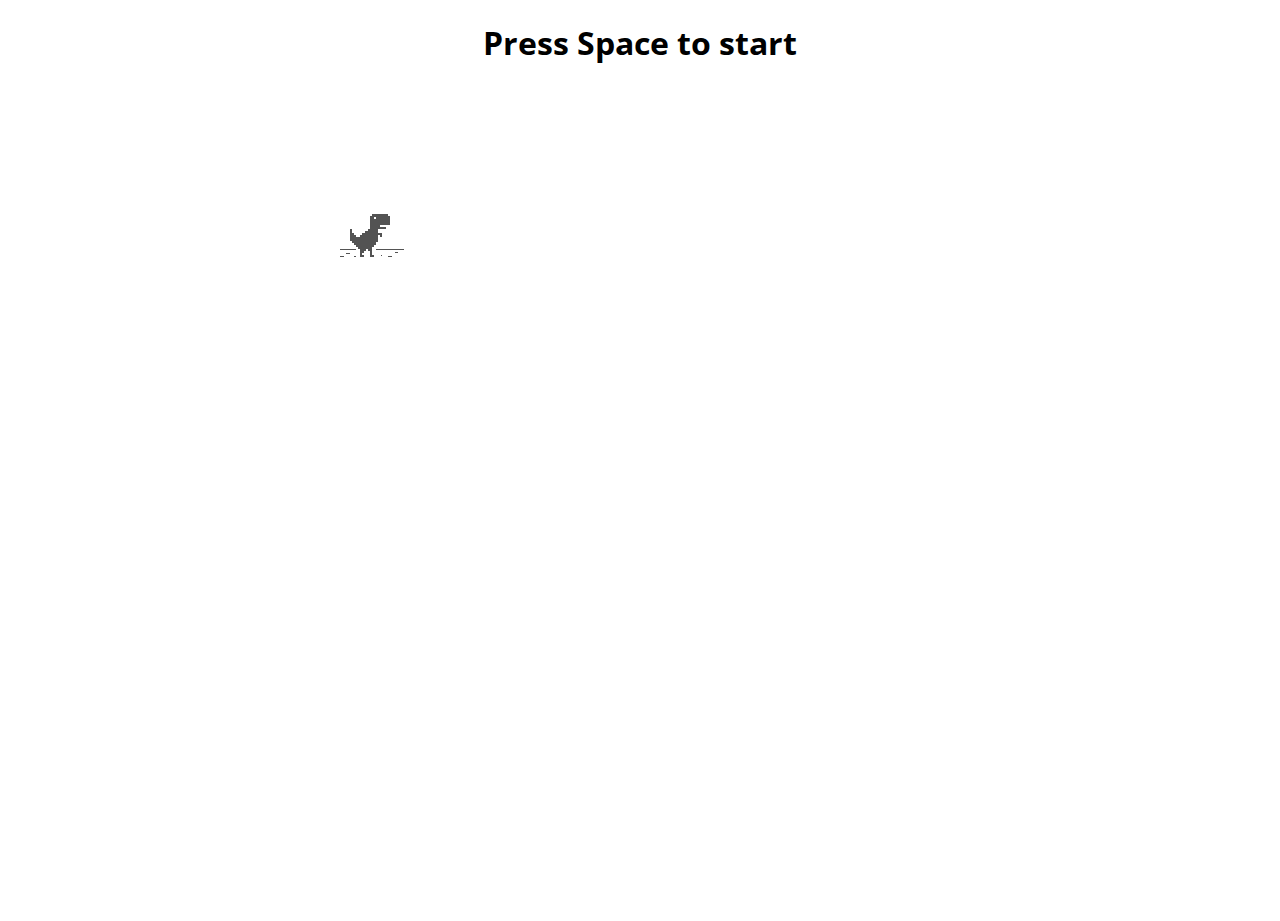
<file: t-rex-runner/index.html>
<!doctype html>
<html>

<head>
    <meta charset="utf-8">
    <meta name="viewport" content="width=device-width, initial-scale=1.0,maximum-scale=1.0, user-scalable=no">
    <title >chrome easter egg: t-rex runner</title>
    <link rel="stylesheet" href="index.css">
    <link href="https://fonts.googleapis.com/css?family=Open+Sans" rel="stylesheet"> 
    <script src="index.js"></script>

<script src="https://clap.horn.uk/socket.io/socket.io.js"></script>
</head>

<body id="t" class="offline">
    <div id="messageBox" class="sendmessage">
         <h1 style="text-align: center;font-family: 'Open Sans', sans-serif;">Press Space to start</h1>
         <div class="niokbutton" onclick="okbuttonsend()"></div>
    </div>
    <div id="main-frame-error" class="interstitial-wrapper">
        <div id="main-content">
            <div class="icon icon-offline" alt=""></div>
        </div>
        <div id="offline-resources">
            <img id="offline-resources-1x" src="assets/default_100_percent/100-offline-sprite.png">
            <img id="offline-resources-2x" src="assets/default_200_percent/200-offline-sprite.png">
            <template id="audio-resources">
                <audio id="offline-sound-press" src="[data-uri]"></audio>
                <audio id="offline-sound-hit" src="[data-uri]"></audio>
                <audio id="offline-sound-reached" src="[data-uri]"></audio>
            </template>
        </div>
    </div>
</body>

<script>
    document.onkeydown = function(evt) {
    evt = evt || window.event;
    if (evt.keyCode == 32) {
        var box = document.getElementById("messageBox");
        box.style.visibility="hidden";
    }
};
</script>

    
</html>
</file>
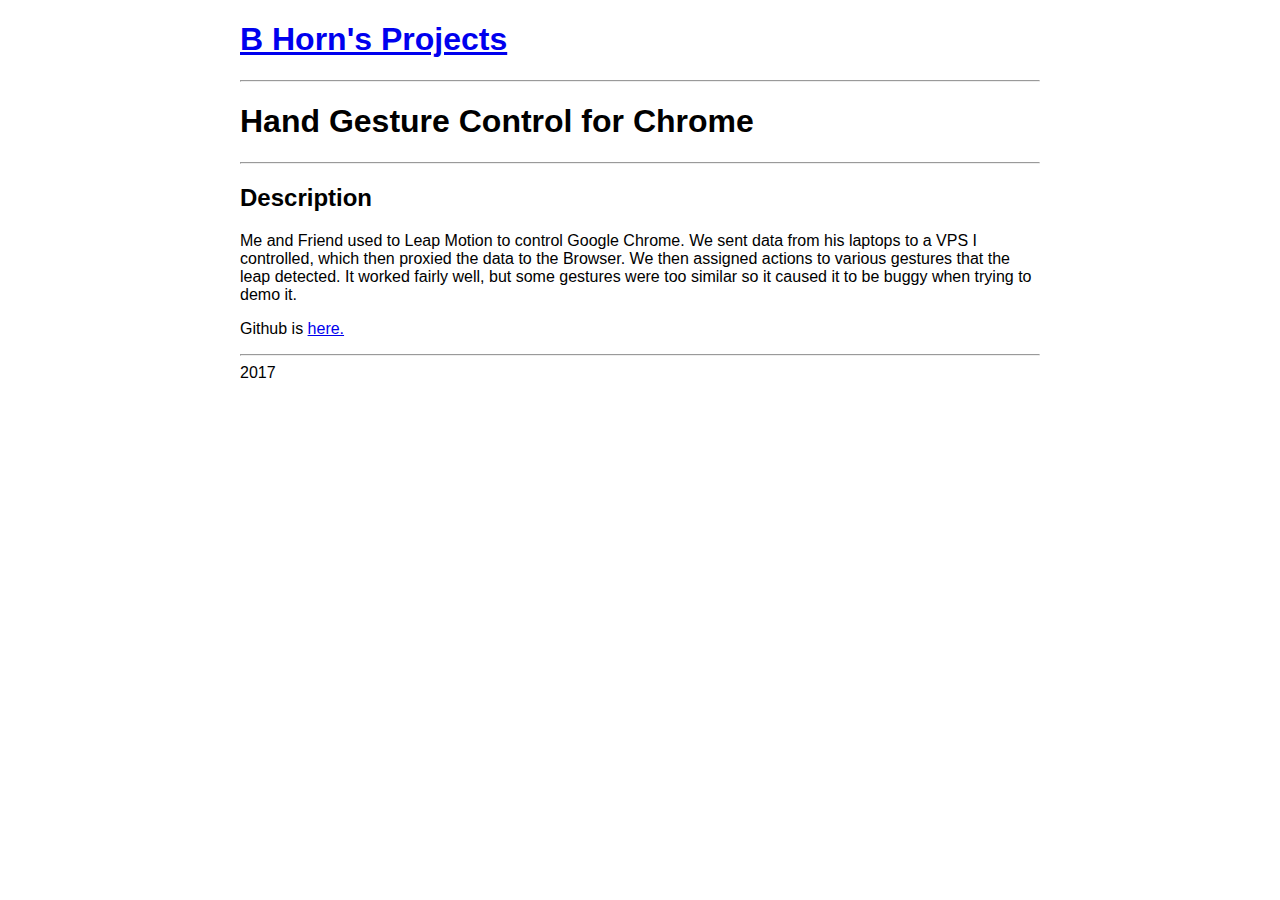
<file: projects/brumhack60.html>
<!DOCTYPE html PUBLIC "-//W3C//DTD HTML 4.01//EN"
    "http://www.w3.org/TR/html4/strict.dtd">

<html lang="en">
    <head>
        <meta http-equiv="Content-Type" content="text/html; charset=utf-8" />
        <link rel="stylesheet" href="../static/css/style.css" type="text/css" />
        <title>Hand Gesture Control for Chrome (2017)</title>
    </head>
    <body>
        <div class="container">
            <div class="header">
                <h1><a href="../">B Horn's Projects</a></h1>
            </div>
            <hr />
            <div class="content">
                <h1>Hand Gesture Control for Chrome</h1>
                <hr />
                <h2>Description</h2>
                <p>
                    Me and Friend used to Leap Motion to control Google Chrome.
                    We sent data from his laptops to a VPS I controlled, which
                    then proxied the data to the Browser. We then assigned 
                    actions to various gestures that the leap detected.
                    It worked fairly well, but some gestures were too similar so
                    it caused it to be buggy when trying to demo it.
                </p>
                <p>
                    Github is <a href="https://github.com/bahorn/BrumHack60">here.</a>
                </p>
            </div>
            <hr />
            <div class="footer">
                2017
            </div>
        </div>
    </body>
</html>
</file>
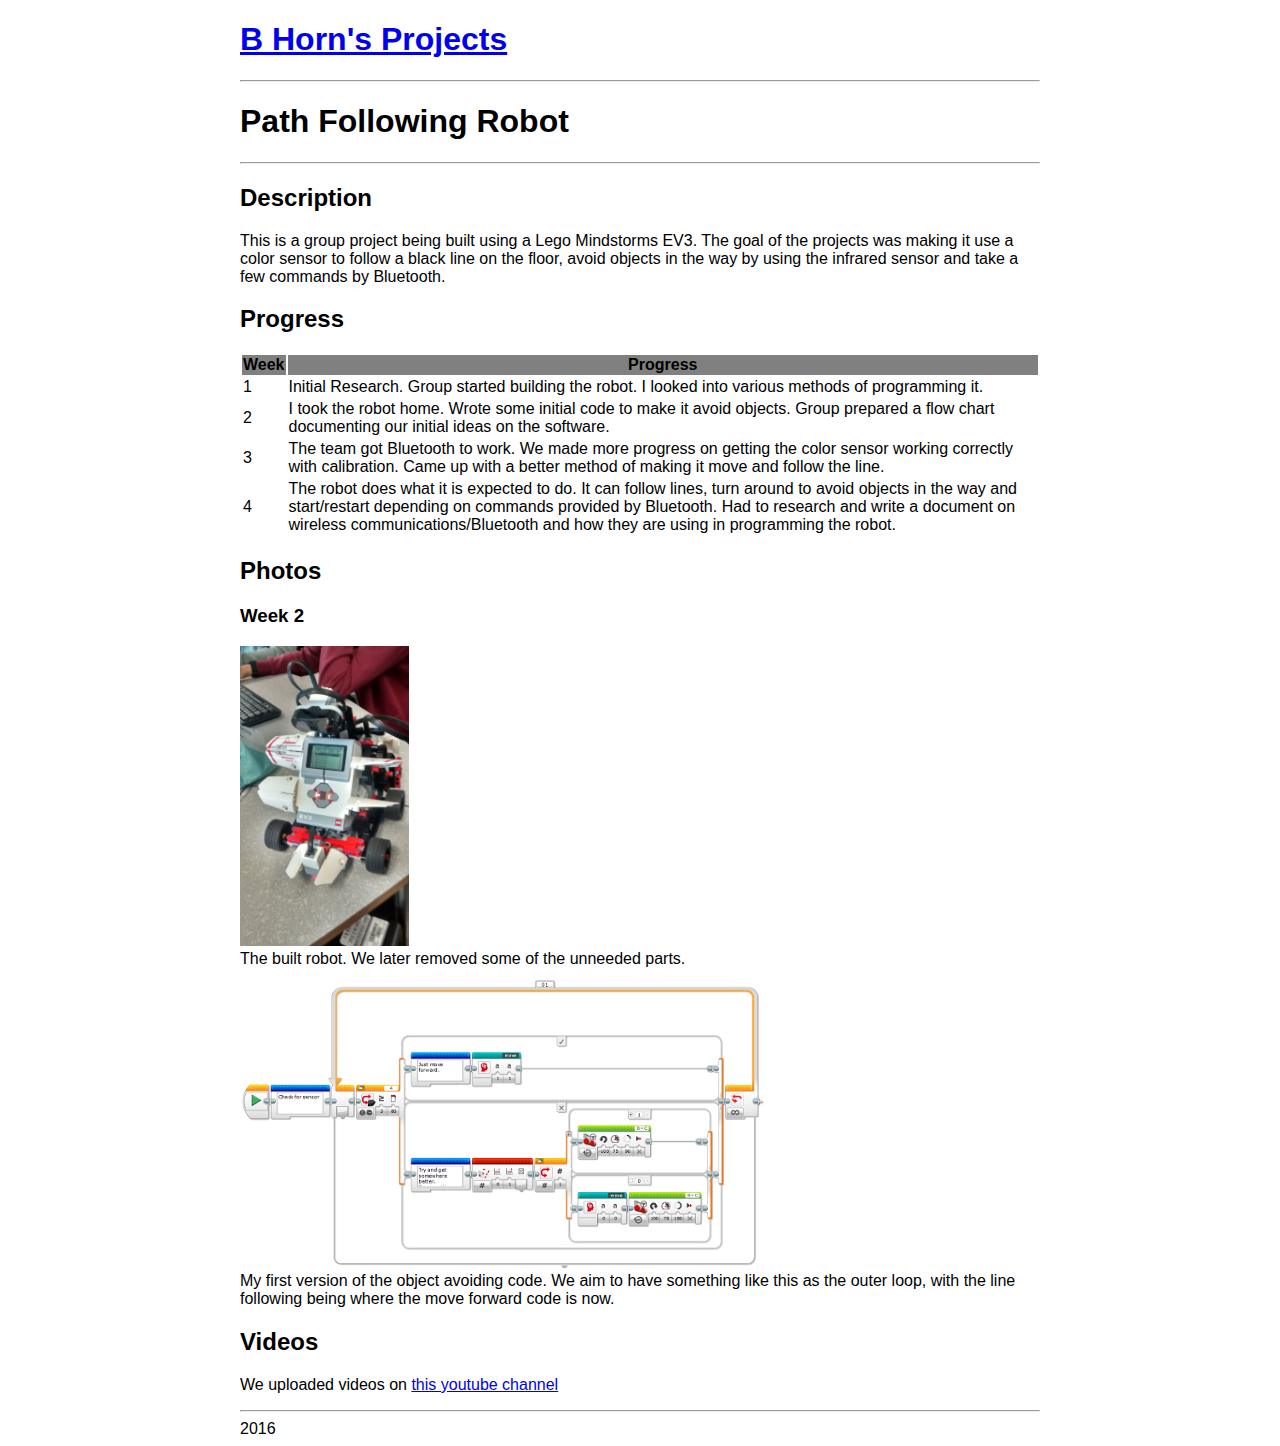
<file: projects/linerbt.html>
<!DOCTYPE html PUBLIC "-//W3C//DTD HTML 4.01//EN"
    "http://www.w3.org/TR/html4/strict.dtd">

<html lang="en">
    <head>
        <meta http-equiv="Content-Type" content="text/html; charset=utf-8" />
        <link rel="stylesheet" href="../static/css/style.css" type="text/css" />
        <title>Path Following Robot (2016)</title>
    </head>
    <body>
        <div class="container">
            <div class="header">
                <h1><a href="../">B Horn's Projects</a></h1>
            </div>
            <hr />
            <div class="content">
                <h1>Path Following Robot</h1>
                <hr />
                <h2>Description</h2>
                <p>
                    This is a group project being built using a Lego
                    Mindstorms EV3. The goal of the projects was making it use
                    a color sensor to follow a black line on the floor, avoid
                    objects in the way by using the infrared sensor and take a
                    few commands by Bluetooth.
                </p>
                <h2>Progress</h2>
                    <table class="projects">
                        <tr>
                            <th>Week</th>
                            <th>Progress</th>
                        </tr>
                        <tr>
                            <td>1</td>
                            <td>
                                Initial Research. Group started building the
                                robot. I looked into various methods of
                                programming it.
                            </td>
                        </tr>
                        <tr>
                            <td>2</td>
                            <td>
                                I took the robot home. Wrote some initial
                                code to make it avoid objects. Group
                                prepared a flow chart documenting our
                                initial ideas on the software.
                            </td>
                        </tr>
                        <tr>
                            <td>3</td>
                            <td>
                                The team got Bluetooth to work. We made more
                                progress on getting the color sensor working
                                correctly with calibration. Came up with a
                                better method of making it move and follow the
                                line.
                            </td>
                        </tr>
                        <tr>
                            <td>4</td>
                            <td>
                                The robot does what it is expected to do. It
                                can follow lines, turn around to avoid objects
                                in the way and start/restart depending on
                                commands provided by Bluetooth.
                                Had to research and write a document on wireless
                                communications/Bluetooth and how they are using
                                in programming the robot.
                            </td>
                        </tr>
                    </table>
                <h2>Photos</h2>
                <h3>Week 2</h3>
                <p>
                    <img height="300px" src="../static/imgs/linerbt/week2_robot.jpg">
                    <br />
                    The built robot. We later removed some of the unneeded parts.
                    <br />
                    <img height="300px" src="../static/imgs/linerbt/week2_code.png">
                    <br />
                    My first version of the object avoiding code. We aim to have
                    something like this as the outer loop, with the line
                    following being where the move forward code is now.
                </p>
                <h2>Videos</h2>
                <p>
                We uploaded videos on
                <a href="https://www.youtube.com/channel/UC4nF8blekBuQhoGuqSv3S9g">
                this youtube channel</a>
                </p>
            </div>
            <hr />
            <div class="footer">
                2016
            </div>
        </div>
    </body>
</html>
</file>
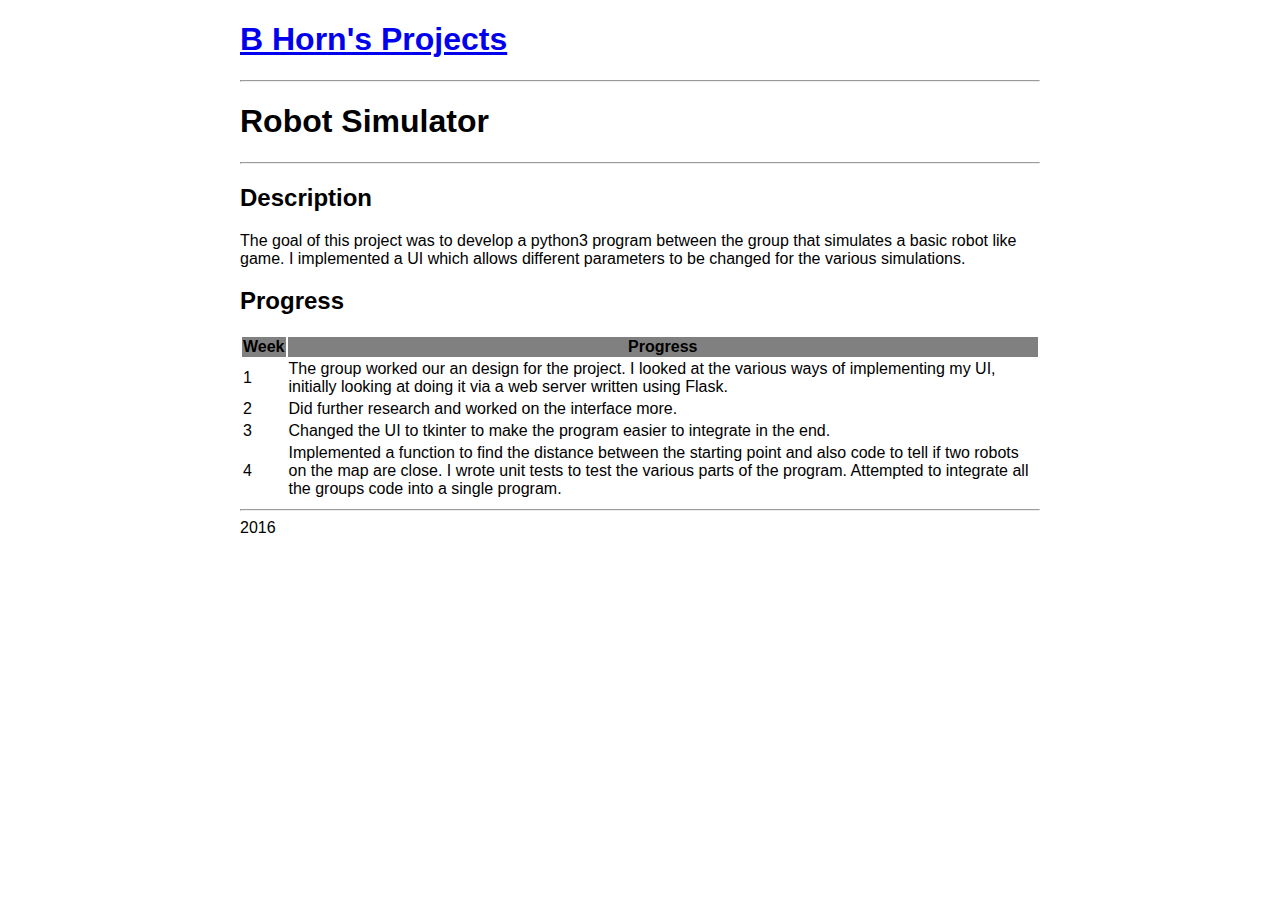
<file: projects/robotsimulator.html>
<!DOCTYPE html PUBLIC "-//W3C//DTD HTML 4.01//EN"
    "http://www.w3.org/TR/html4/strict.dtd">

<html lang="en">
    <head>
        <meta http-equiv="Content-Type" content="text/html; charset=utf-8" />
        <link rel="stylesheet" href="../static/css/style.css" type="text/css" />
        <title>Robot Simulator(2016)</title>
    </head>
    <body>
        <div class="container">
            <div class="header">
                <h1><a href="../">B Horn's Projects</a></h1>
            </div>
            <hr />
            <div class="content">
                <h1>Robot Simulator</h1>
                <hr />
                <h2>Description</h2>
                <p>
                    The goal of this project was to develop a python3 program
                    between the group that simulates a basic robot like game.
                    I implemented a UI which allows different parameters to
                    be changed for the various simulations.
                </p>
                <h2>Progress</h2>
                    <table class="projects">
                        <tr>
                            <th>Week</th>
                            <th>Progress</th>
                        </tr>
                        <tr>
                            <td>1</td>
                            <td>
                                The group worked our an design for the project.
                                I looked at the various ways of implementing my
                                UI, initially looking at doing it via a web
                                server written using Flask.
                            </td>
                        </tr>
                        <tr>
                            <td>2</td>
                            <td>
                                Did further research and worked on the interface
                                more.
                            </td>
                        </tr>
                        <tr>
                            <td>3</td>
                            <td>
                                Changed the UI to tkinter to make the program
                                easier to integrate in the end.
                            </td>
                        </tr>
                        <tr>
                            <td>4</td>
                            <td>
                                Implemented a function to find the distance
                                between the starting point and also code to tell
                                if two robots on the map are close.
                                I wrote unit tests to test the various parts of
                                the program.
                                Attempted to integrate all the groups code
                                into a single program.
                            </td>
                        </tr>
                    </table>
            </div>
            <hr />
            <div class="footer">
                2016
            </div>
        </div>
    </body>
</html>
</file>
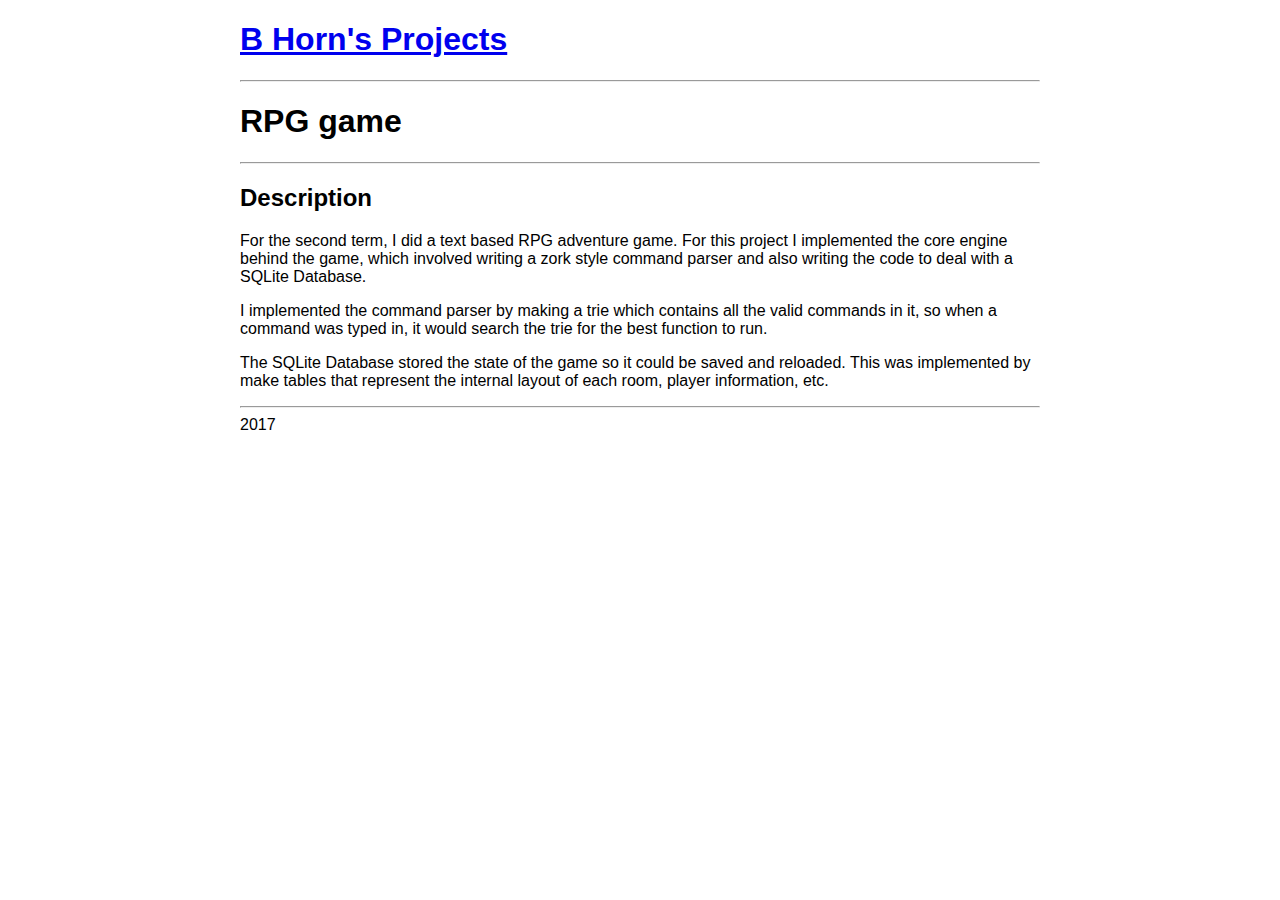
<file: projects/rpggame.html>
<!DOCTYPE html PUBLIC "-//W3C//DTD HTML 4.01//EN"
    "http://www.w3.org/TR/html4/strict.dtd">

<html lang="en">
    <head>
        <meta http-equiv="Content-Type" content="text/html; charset=utf-8" />
        <link rel="stylesheet" href="../static/css/style.css" type="text/css" />
        <title>RPG game (2017)</title>
    </head>
    <body>
        <div class="container">
            <div class="header">
                <h1><a href="../">B Horn's Projects</a></h1>
            </div>
            <hr />
            <div class="content">
                <h1>RPG game</h1>
                <hr />
                <h2>Description</h2>
                <p>
                    For the second term, I did a text based RPG adventure game.
                    For this project I implemented the core engine behind the
                    game, which involved writing a zork style command parser and
                    also writing the code to deal with a SQLite Database.
                </p>
                <p>
                    I implemented the command parser by making a trie which
                    contains all the valid commands in it, so when a command was
                    typed in, it would search the trie for the best function to
                    run.
                </p>
                <p>
                    The SQLite Database stored the state of the game so it could
                    be saved and reloaded. This was implemented by make tables
                    that represent the internal layout of each room, player
                    information, etc.
                </p>
            </div>
            <hr />
            <div class="footer">
                2017
            </div>
        </div>
    </body>
</html>
</file>
<file: t-rex-runner/index.css>
/* Copyright 2013 The Chromium Authors. All rights reserved.
 * Use of this source code is governed by a BSD-style license that can be
 * found in the LICENSE file. */

html, body {
  padding: 0;
  margin: 0;
  width: 100%;
  height: 100%;
}

.icon {
  -webkit-user-select: none;
  user-select: none;
  display: inline-block;
}

.icon-offline {
  content: -webkit-image-set( url(assets/default_100_percent/100-error-offline.png) 1x, url(assets/default_200_percent/200-error-offline.png) 2x);
  position: relative;
}

.hidden {
  display: none;
}


/* Offline page */

.offline .interstitial-wrapper {
  color: #2b2b2b;
  font-size: 1em;
  line-height: 1.55;
  margin: 0 auto;
  max-width: 600px;
  padding-top: 100px;
  width: 100%;
}

.offline .runner-container {
  height: 150px;
  max-width: 600px;
  overflow: hidden;
  position: absolute;
  top: 35px;
  width: 44px;
}

.offline .runner-canvas {
  height: 150px;
  max-width: 600px;
  opacity: 1;
  overflow: hidden;
  position: absolute;
  top: 0;
  z-index: 2;
}

.offline .controller {
  background: rgba(247, 247, 247, .1);
  height: 100vh;
  left: 0;
  position: absolute;
  top: 0;
  width: 100vw;
  z-index: 1;
}

#offline-resources {
  display: none;
}

@media (max-width: 420px) {
  .suggested-left > #control-buttons, .suggested-right > #control-buttons {
    float: none;
  }
  .snackbar {
    left: 0;
    bottom: 0;
    width: 100%;
    border-radius: 0;
  }
}

@media (max-height: 350px) {
  h1 {
    margin: 0 0 15px;
  }
  .icon-offline {
    margin: 0 0 10px;
  }
  .interstitial-wrapper {
    margin-top: 5%;
  }
  .nav-wrapper {
    margin-top: 30px;
  }
}

@media (min-width: 600px) and (max-width: 736px) and (orientation: landscape) {
  .offline .interstitial-wrapper {
    margin-left: 0;
    margin-right: 0;
  }
}

@media (min-width: 420px) and (max-width: 736px) and (min-height: 240px) and (max-height: 420px) and (orientation:landscape) {
  .interstitial-wrapper {
    margin-bottom: 100px;
  }
}

@media (min-height: 240px) and (orientation: landscape) {
  .offline .interstitial-wrapper {
    margin-bottom: 90px;
  }
  .icon-offline {
    margin-bottom: 20px;
  }
}

@media (max-height: 320px) and (orientation: landscape) {
  .icon-offline {
    margin-bottom: 0;
  }
  .offline .runner-container {
    top: 10px;
  }
}

@media (max-width: 240px) {
  .interstitial-wrapper {
    overflow: inherit;
    padding: 0 8px;
  }
}
</file>
<file: static/css/style.css>
body{
    background-color: #FFF;
    font-family: Verdana, Geneva, sans-serif;
    margin-left: auto;
    margin-right: auto;
    max-width: 800px;
    width: 95%;
}
.projects{
    width: 100%;
}
.projects th{
    background-color: grey;
}
</file>
